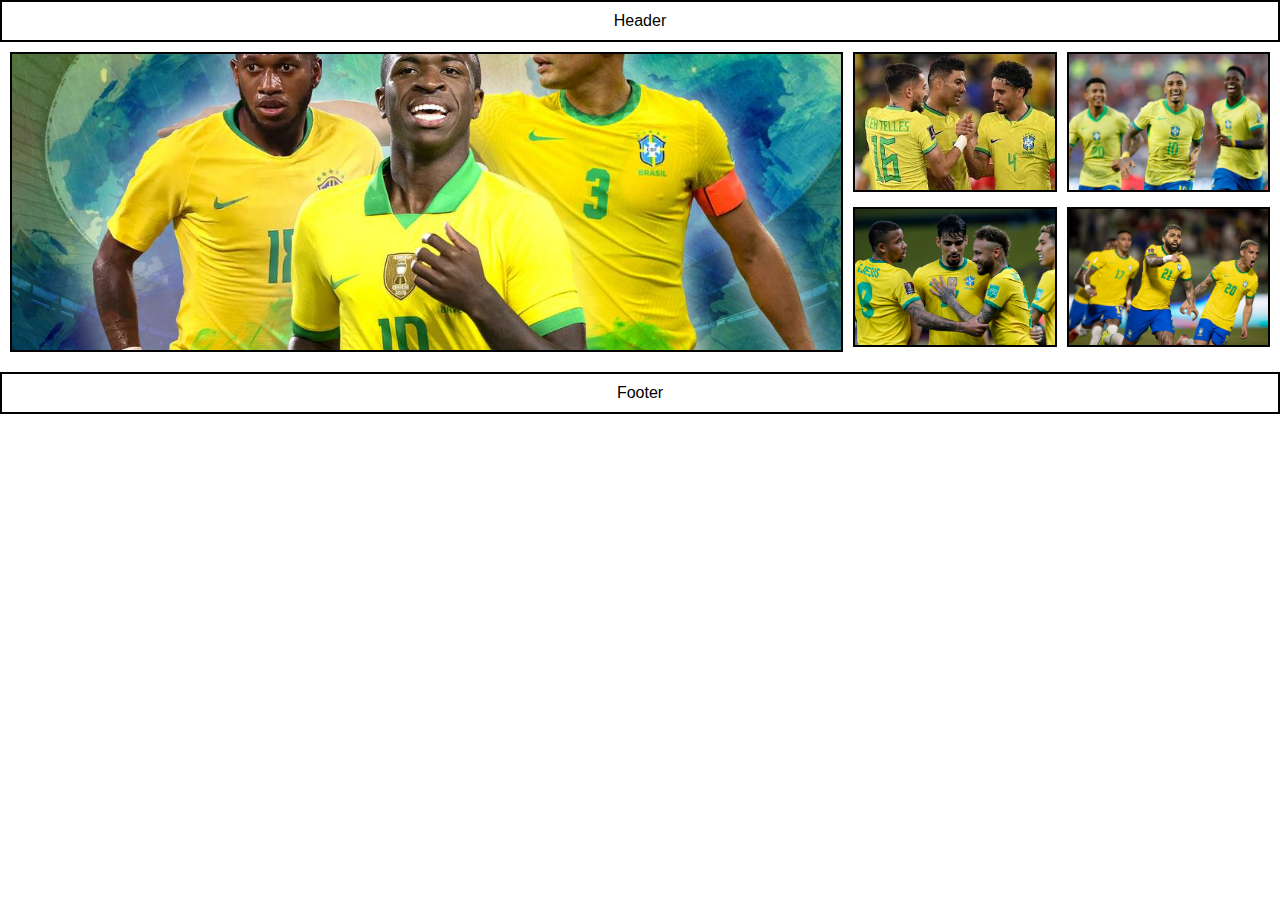
<file: index.html>
<!DOCTYPE html>
<html lang="pt-BR">
<head>
    <meta charset="UTF-8">
    <title>Layout Tela</title>
    <link rel="stylesheet" href="tela_responsiva.css">
</head>
<body>
    <header>Header</header>

    <main class="container">
        <div class="content1">
            <img src="brasil01.jpg" alt="Imagem 1">
        </div>
        <div class="side">
            <div><img src="brasil02.jpg" alt="Imagem 2"></div>
            <div><img src="brasil03.webp" alt="Imagem 3"></div>
            <div><img src="brasil04.jpg" alt="Imagem 4"></div>
            <div><img src="brasil05.jpg" alt="Imagem 5"></div>
        </div>
    </main>

    <footer>Footer</footer>
</body>
</html>
</file>
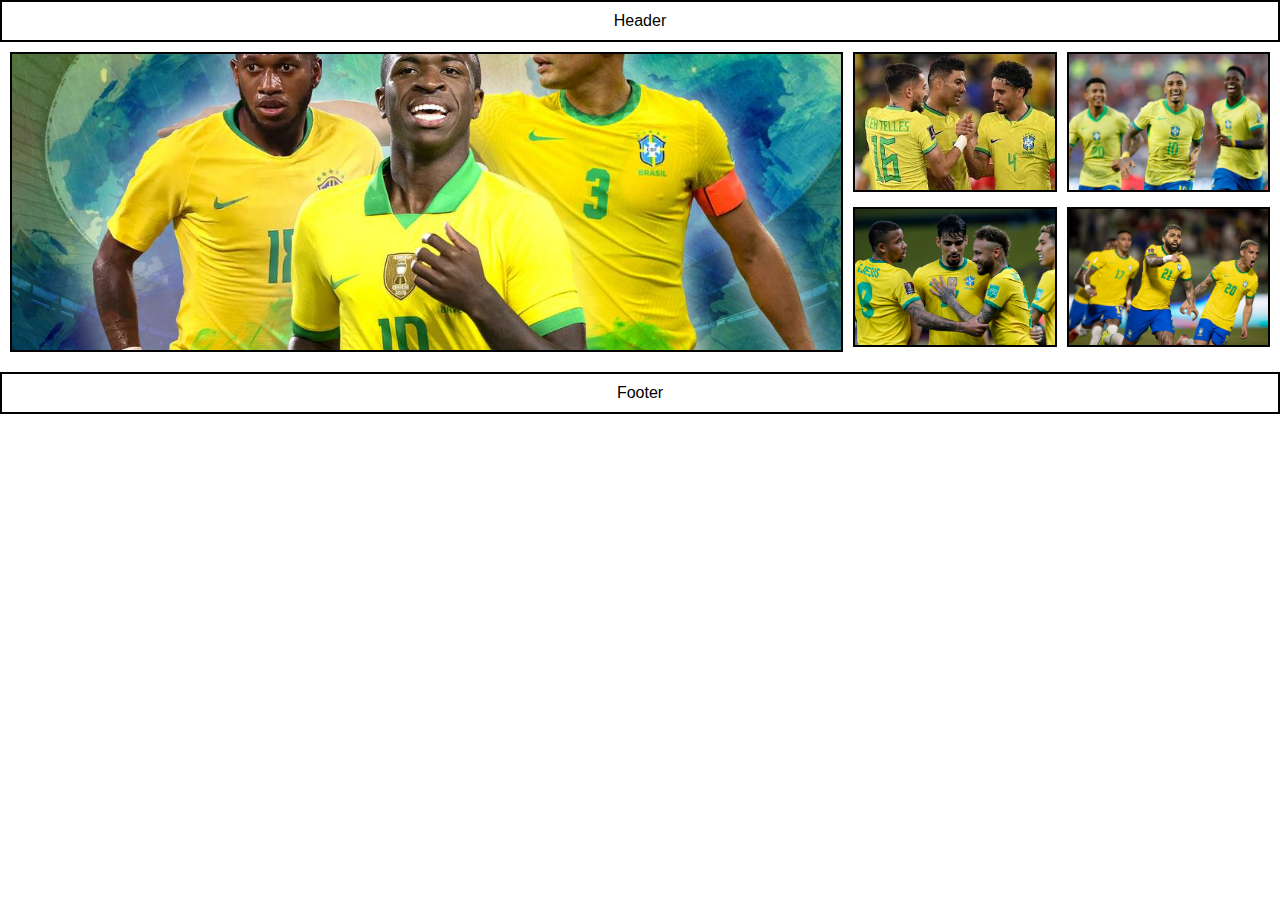
<file: telaresponsiva.html>
<!DOCTYPE html>
<html lang="pt-BR">
<head>
    <meta charset="UTF-8">
    <title>Layout Tela</title>
    <link rel="stylesheet" href="tela_responsiva.css">
</head>
<body>
    <header>Header</header>

    <main class="container">
        <div class="content1">
            <img src="brasil01.jpg" alt="Imagem 1">
        </div>
        <div class="side">
            <div><img src="brasil02.jpg" alt="Imagem 2"></div>
            <div><img src="brasil03.webp" alt="Imagem 3"></div>
            <div><img src="brasil04.jpg" alt="Imagem 4"></div>
            <div><img src="brasil05.jpg" alt="Imagem 5"></div>
        </div>
    </main>

    <footer>Footer</footer>
</body>
</html>
</file>
<file: tela_responsiva.css>
* {
    margin: 0;
    padding: 0;
    box-sizing: border-box;
}

body {
    font-family: Arial, sans-serif;
}

header, footer {
    border: 2px solid black;
    padding: 10px;
    text-align: center;
}

header {
    display: flex;
    align-items: center;
    justify-content: center;
    gap: 10px;
}

.container {
    display: grid;
    grid-template-columns: 2fr 1fr;
    gap: 10px;
    padding: 10px;
}

.content1 {
    border: 2px solid black;
    display: flex;
    align-items: center;
    justify-content: center;
    height: 300px;
}

.side {
    display: grid;
    grid-template-columns: 1fr 1fr;
    grid-template-rows: 1fr 1fr;
    gap: 10px;
}

.side div {
    border: 2px solid black;
    display: flex;
    align-items: center;
    justify-content: center;
    height: 140px;
}

.content1 img,
.side img {
    width: 100%;
    height: 100%;
    object-fit: cover; 
}

footer {
    margin-top: 10px;
}

@media screen and (max-width: 520px) {
    .container {
        display: flex;
        flex-direction: column; 
    }

    .content1 {
        height: 200px; 
    }

    .side {
        display: flex;
        flex-direction: column;
    }

    .side div {
        min-height: 200px; 
    }
}
</file>
